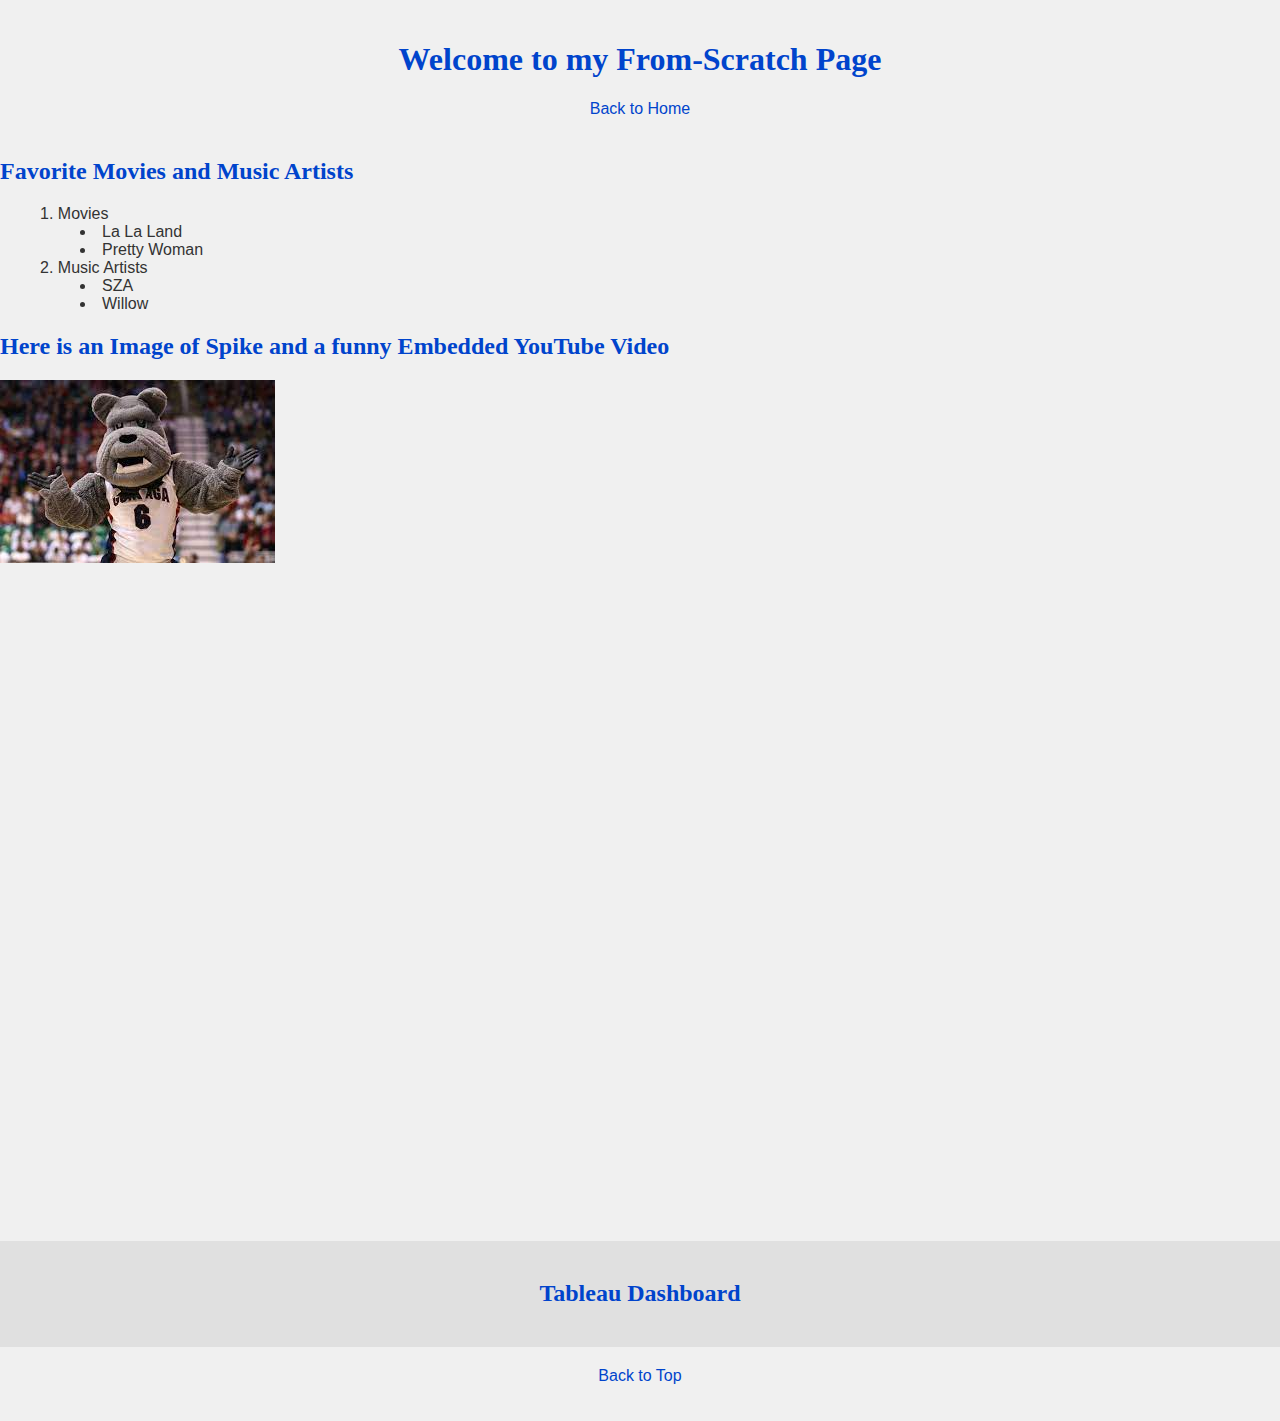
<file: fromscratch.html>
<!DOCTYPE html>
<html lang="en">
<head>
    <meta charset="UTF-8">
    <meta name="viewport" content="width=device-width, initial-scale=1.0">
    <title>From Scratch Page</title>
    <link rel="stylesheet" href="styles.css">
</head>
<body>

    <header>
        <h1>Welcome to my From-Scratch Page</h1>
        <nav>
            <a href="index.html">Back to Home</a>
        </nav>
    </header>

    <section>
        <h2>Favorite Movies and Music Artists</h2>
        <ol>
            <li>Movies
                <ul>
                    <li>La La Land</li>
                    <li>Pretty Woman</li>
                </ul>
            </li>
            <li>Music Artists
                <ul>
                    <li>SZA</li>
                    <li>Willow</li>
                </ul>
            </li>
        </ol>
    </section>

    <section>
        <h2>Here is an Image of Spike and a funny Embedded YouTube Video</h2>
        <img src="spike.jpg" alt="Spike">
        
        <div class="video-container">
            <iframe width="1120" height="630" src="https://www.youtube.com/embed/Jt1GRckaQ_s" frameborder="0" allowfullscreen></iframe>
        </div>
    </section>

    <section id="tableau">
        <h2>Tableau Dashboard</h2>
		<div class='tableauPlaceholder' id='viz1724546415709' style='position: relative'><noscript><a href='https:&#47;&#47;lisatrescott.com&#47;2024&#47;08&#47;12&#47;behind-the-viz-how-common-is-your-birthday&#47;'><img alt='Birthday ' src='https:&#47;&#47;public.tableau.com&#47;static&#47;images&#47;Ho&#47;HowCommonIsYourBirthday_17222664505560&#47;Birthday&#47;1_rss.png' style='border: none' /></a></noscript><object class='tableauViz'  style='display:none;'><param name='host_url' value='https%3A%2F%2Fpublic.tableau.com%2F' /> <param name='embed_code_version' value='3' /> <param name='path' value='views&#47;HowCommonIsYourBirthday_17222664505560&#47;Birthday?:language=en-US&amp;:embed=true&amp;:sid=&amp;:redirect=auth' /> <param name='toolbar' value='yes' /><param name='static_image' value='https:&#47;&#47;public.tableau.com&#47;static&#47;images&#47;Ho&#47;HowCommonIsYourBirthday_17222664505560&#47;Birthday&#47;1.png' /> <param name='animate_transition' value='yes' /><param name='display_static_image' value='yes' /><param name='display_spinner' value='yes' /><param name='display_overlay' value='yes' /><param name='display_count' value='yes' /><param name='language' value='en-US' /></object></div>                <script type='text/javascript'>                    var divElement = document.getElementById('viz1724546415709');                    var vizElement = divElement.getElementsByTagName('object')[0];                    vizElement.style.width='1400px';vizElement.style.height='927px';                    var scriptElement = document.createElement('script');                    scriptElement.src = 'https://public.tableau.com/javascripts/api/viz_v1.js';                    vizElement.parentNode.insertBefore(scriptElement, vizElement);                </script>
        </div>
    </section>

    <footer>
        <a href="#top">Back to Top</a></p>
    </footer>

</body>
</html>
</file>
<file: styles.css>
/* Global Styles */
body {
    background-color: #f0f0f0;
    font-family: 'Arial', sans-serif;
    color: #333;
    margin: 0;
    padding: 0;
}

header, footer {
    background-color: #f0f0f0;
    color: white;
    text-align: center;
    padding: 20px;
}

h1, h2 {
    font-family: 'Georgia', serif;
    color: #0044cc;
}

/* Div styling and positioning */
.video-container {
    text-align: center;
    margin: 20px 0;
}

#tableau {
    background-color: #e0e0e0;
    padding: 20px;
    text-align: center;
}

/* Lists */
ol {
    list-style: decimal inside;
}

ul {
    list-style: disc inside;
}

/* Link Styling */
a {
    color: #0044cc;
    text-decoration: none;
}

a:hover {
    text-decoration: underline;
}
</file>
